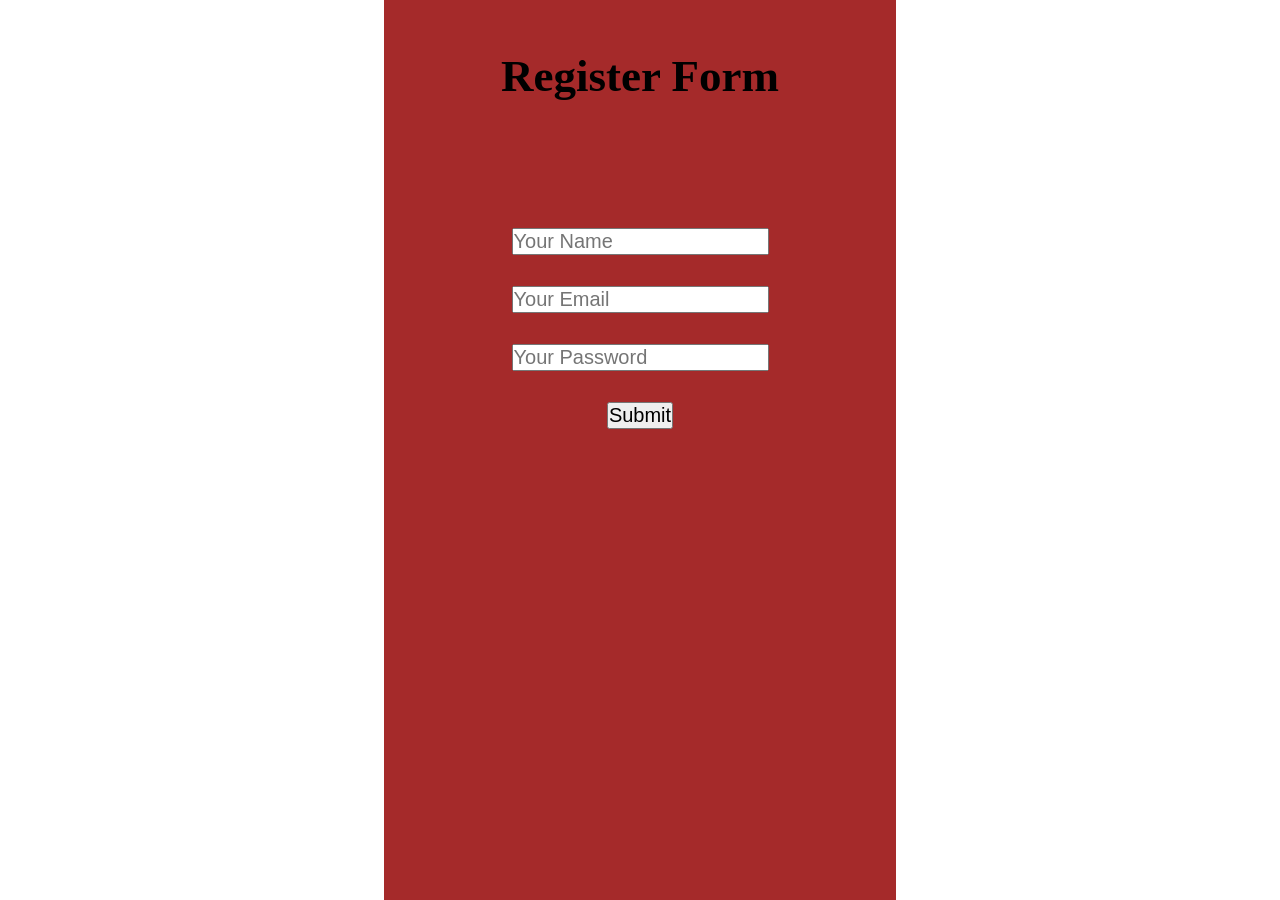
<file: index.html>
<!DOCTYPE html>
<html lang="en">
<head>
    <meta charset="UTF-8">
    <meta name="viewport" content="width=device-width, initial-scale=1.0">
    <title>Register Form</title>
    <link rel="stylesheet" href="style.css">
</head>
<body>
    <div class="parent">
        <h2>Register Form</h2>
        <form id="register">
            <div>
                <input id="namee" type="text" placeholder="Your Name">
            </div>
            <div>
                <input id="emaill" type="email" placeholder="Your Email">
            </div>
            <div>
                <input id="passwordd" type="password" placeholder="Your Password">
            </div>
            <div>
                <input id="submit" type="submit">
            </div>
        </form>
    </div>




    <script src="script.js"></script>
</body>
</html>
</file>
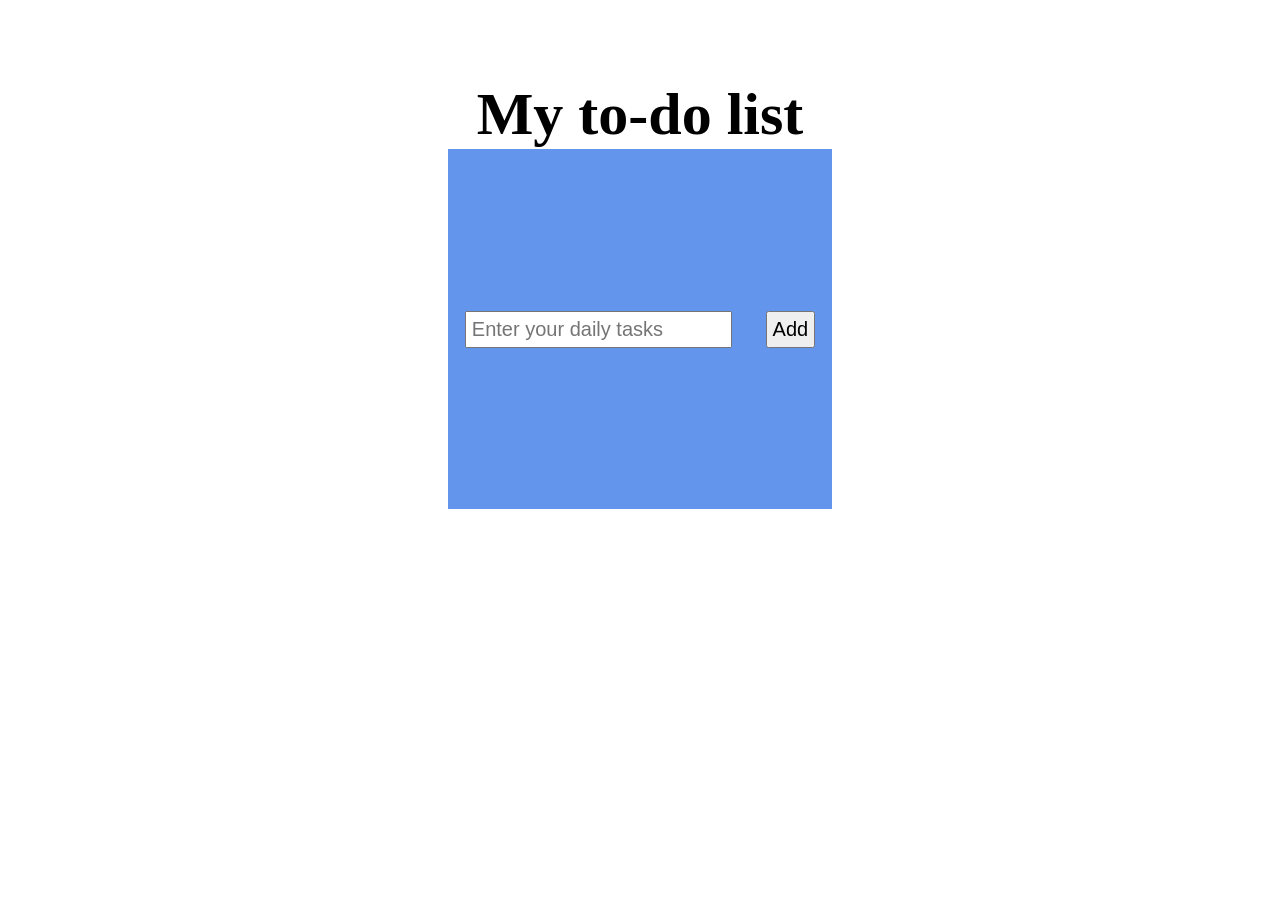
<file: home.html>
<!DOCTYPE html>
<html lang="en">
<head>
    <meta charset="UTF-8">
    <meta name="viewport" content="width=device-width, initial-scale=1.0">
    <title>Document</title>
    <link rel="stylesheet" href="style2.css">
</head>
<body>
    <div class="parent">
        <h2>My to-do list</h2>
        <div class="input">
            <input id="in" type="text" placeholder="Enter your daily tasks">
            <button id="Add">Add</button>
            
        </div>
        <div class="ol">
            <ol id="list"></ol>
            <!-- <button id="up">Update</button>
            <button id="remo">Remove</button> -->
        </div>
    </div>







  
    
    <script src="script2.js"></script>
</body>
</html>
</file>
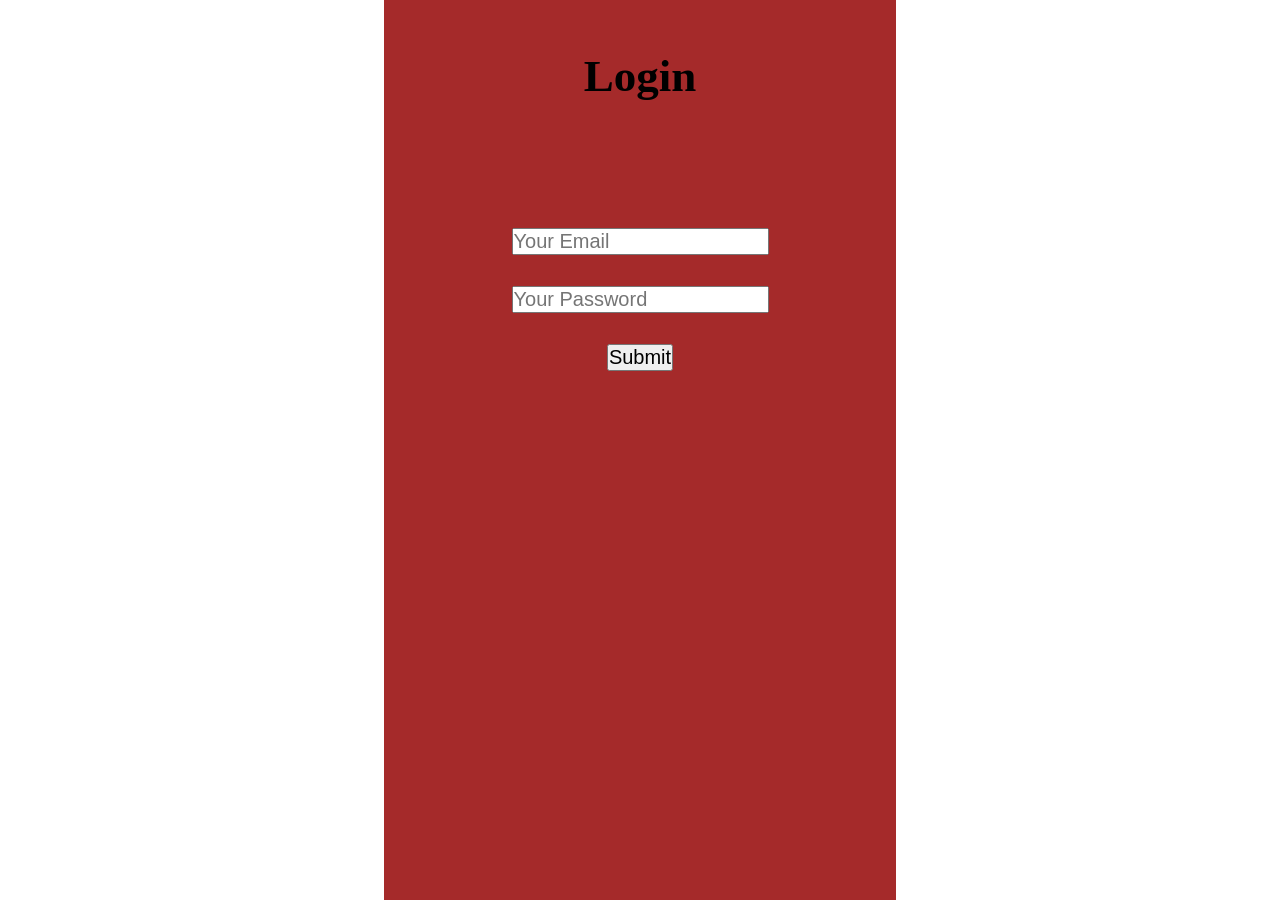
<file: login.html>
<!DOCTYPE html>
<html lang="en">
<head>
    <meta charset="UTF-8">
    <meta name="viewport" content="width=device-width, initial-scale=1.0">
    <title>Login</title>
    <link rel="stylesheet" href="style.css">
</head>
<body>
    <div class="parent1">
        <h2>Login</h2>
        <form id="Login">
            <div>
                <input id="email2" type="email" placeholder="Your Email">
            </div>
            <div>
                <input id="password2" type="password" placeholder="Your Password">
            </div>
            <div>
                <input id="submit" type="submit">
            </div>
        </form>
    </div>
   


    <script src="script.js"></script>
</body>
</html>
</file>
<file: style.css>
*{
    padding: 0;
    margin: 0;
}
body{
    display: flex;
    justify-content: center;
}
.parent{
    height: 100vh;
    width: 40%;
    background-color: brown;
}
h2{
    font-size: 45px;
    text-align: center;
    padding: 50px;
}
.parent #register{
    font-size: 50px;
    text-align: center;
    padding-bottom: 50px;
    padding-top: 50px;
}
.parent #register #namee{
    font-size: 20px;
}
.parent #register #emaill{
    font-size: 20px;
}
.parent #register #passwordd{
    font-size: 20px;
}
.parent #register #submit{
    font-size: 20px;
}
/* ________________________________________________ */
.parent1{
    height: 100vh;
    width: 40%;
    background-color: brown;
}
.parent1 #Login{
    font-size: 50px;
    text-align: center;
    padding-bottom: 50px;
    padding-top: 50px;
}
.parent1 #Login #email2{
    font-size: 20px;
}
.parent1 #Login #password2{
    font-size: 20px;
}
.parent1 #Login #submit{
    font-size: 20px;
}
</file>
<file: style2.css>
*{
    padding: 0;
    margin: 0;
}
body{
    height: 100vh;
    display: flex;
    justify-content: center;
    /* align-items: center; */
}
.parent{
    width: 30%;
    color: black;
    text-align: center;
}
.parent h2{
    font-size: 60px;
    margin-top: 80px;
    /* margin-bottom: 160px; */

}
.parent .input{
    height: 40vh;
    background-color:cornflowerblue;
    display: flex;
    justify-content: space-around;
    align-items: center;
}
.parent .input input{ 
    font-size: 20px;
    padding: 5px;
}
.parent .input button{ 
    font-size: 20px;
    padding: 5px;
}
</file>
